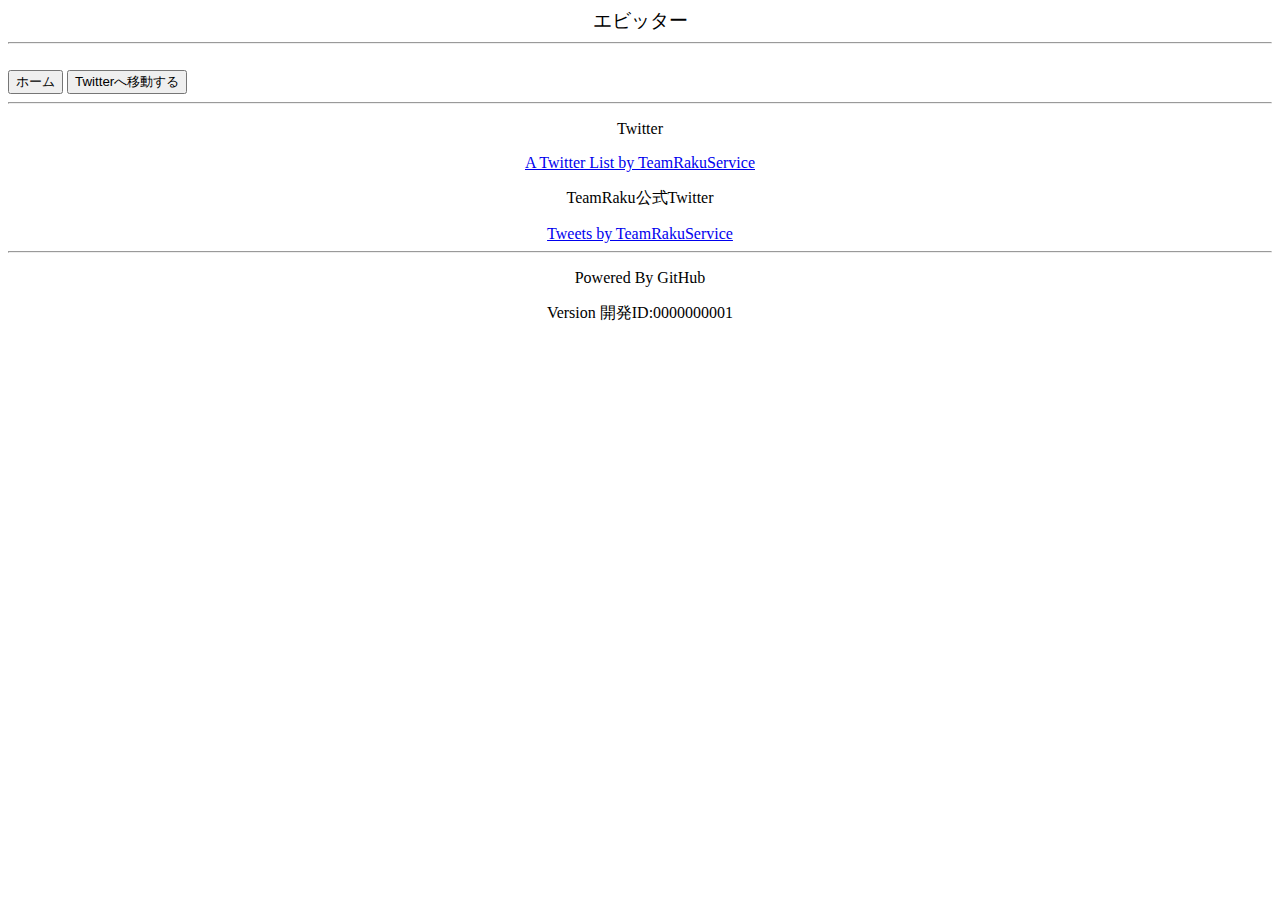
<file: index.html>
<!DOCTYPE html>
<html lang="ja">
  <head>
    <meta charset="UTF-8">
    <title>エビッター</title>
  </head>
  <body>
    <center> <h1>エビッター</h1> </center>
    <hr>
    <br> <input type="button" onclick="location.href='index.html'"value="ホーム">
         <input type="button" onclick="location.href='https://twitter.com'"value="Twitterへ移動する">
    <hr>
    
    <center> <p>Twitter</p> </center>
    <center> <a class="twitter-timeline" data-width="500" data-height="650" href="https://twitter.com/TeamRakuService/lists/1487703325240074242?ref_src=twsrc%5Etfw">A Twitter List by TeamRakuService</a> <script async src="https://platform.twitter.com/widgets.js" charset="utf-8"></script> </center>
    <center> <p>TeamRaku公式Twitter </center>
    <center> <a class="twitter-timeline" data-width="500" data-height="650" href="https://twitter.com/TeamRakuService?ref_src=twsrc%5Etfw">Tweets by TeamRakuService</a> <script async src="https://platform.twitter.com/widgets.js" charset="utf-8"></script> </center>
      
    <hr> <center> <p> Powered By GitHub </p> </center>
          <center><p>Version 開発ID:0000000001</p></center>
</body>
</html>

  <meta name="viewport" content="width=device-width,user-scalable=no,maximum-scale=1" />
<link rel="stylesheet" media="all" type="text/css" href="style.css" />
<!-- ※デフォルトのスタイル（style.css） -->
<link rel="stylesheet" media="all" type="text/css" href="tablet.css" />
<!-- ※タブレット用のスタイル（tablet.css） -->
<link rel="stylesheet" media="all" type="text/css" href="smart.css" />
<!-- ※スマートフォン用のスタイル（smart.css） -->
</file>
<file: style.css>
@media screen and (min-width: 769px){
img{
max-width: 100%;
height: auto;
width /***/:auto;　
}
#container{
width:100%;
}
～以下、画面の横幅が768pxまでの場合のスタイル記入～
}

h1,
h2,
h3,
h4 {
    margin: .1rem 0;
}

h1 {
    font-size: 2rem;
    font: 1.2em "Fira Sans", sans-serif;
}

h2 {
    font-size: 1.5rem;
    padding-left: 20px;
    font: 1.2em "Fira Sans", sans-serif;
}

h3 {
    font-size: 1.2rem;
    padding-left: 40px;
    font: 1.2em "Fira Sans", sans-serif;
}

h4 {
    font-size: 1rem;
    font-style: italic;
    padding-left: 60px;
    font: 1.2em "Fira Sans", sans-serif;
}
</file>
<file: tablet.css>
@media screen and (max-width: 768px){
img{
max-width: 100%;
height: auto;
width /***/:auto;　
}
#container{
width:100%;
}
～以下、画面の横幅が768pxまでの場合のスタイル記入～
}
</file>
<file: smart.css>
@media screen and (max-width:640px){
img{
max-width: 100%;
height: auto;
width /***/:auto;　
}
#container{
width:100%;
}
～以下、画面の横幅が640pxまでの場合のスタイル記入～
}
</file>
